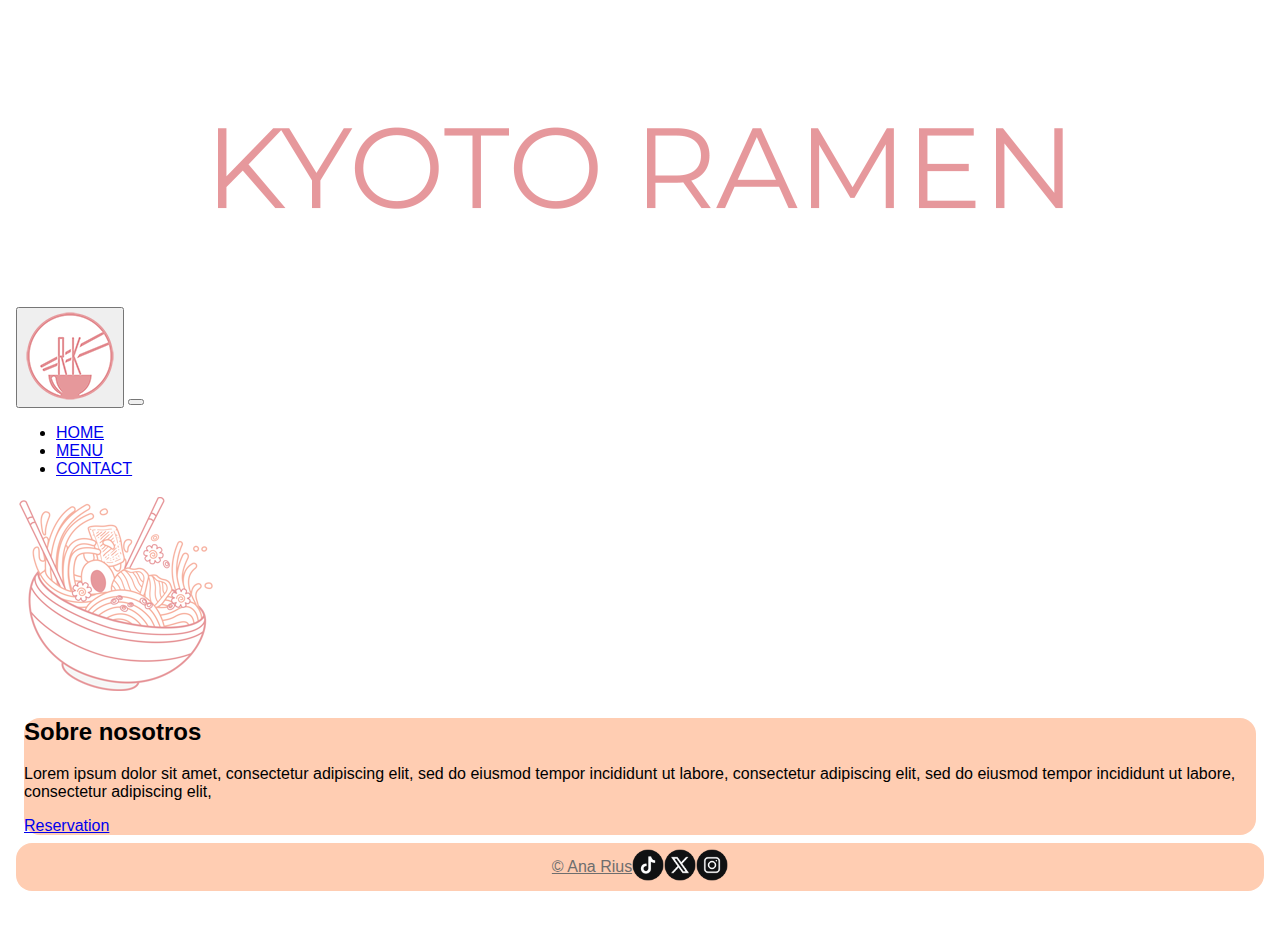
<file: index.html>
<!DOCTYPE html>
<html lang="en">
  <head>
    <meta charset="UTF-8" />
    <meta name="viewport" content="width=device-width, initial-scale=1.0" />
    <title>Ramen Kyoto</title>
    <link rel="icon" href="./img/logo_fondo.png" type="image/icon type">

    <link
      href="https://cdn.jsdelivr.net/npm/bootstrap@5.3.2/dist/css/bootstrap.min.css"
      rel="stylesheet"
      integrity="sha384-T3c6CoIi6uLrA9TneNEoa7RxnatzjcDSCmG1MXxSR1GAsXEV/Dwwykc2MPK8M2HN"
      crossorigin="anonymous"
    />
    <link rel="stylesheet" href="./css/styles.css" />
  </head>
  <body>
    <div class="container-xl">
      <div class="row">
        <!-- cabecera -->
        <div class="row">
          <div class="col 12 colc"><img src="./img/nombre_restaurante.png" class="img-fluid" alt="nombre restaurante"></div>
        </div>
        </div>
        <div class="row" >
          <nav class="navbar navbar-expand-lg bg-body-tertiary">
            <div class="container">
              <a class="navbar-brand" href="./index.html"><button type="button" class="btn"><img src="./img/logo_fondo.png" alt="logo restaurante"></button></a>
              <button class="navbar-toggler" type="button" data-bs-toggle="collapse" data-bs-target="#navbarNav" aria-controls="navbarNav" aria-expanded="false" aria-label="Toggle navigation">
                <span class="navbar-toggler-icon"></span>
              </button>
              <div class="collapse navbar-collapse" id="navbarNav">
                <ul class="navbar-nav">
                  <li class="nav-item">
                    <a class="nav-link navigation" href="./index.html">HOME</a>
                  </li>
                  <li class="nav-item">
                    <a class="nav-link navigation" href="./pages/carta.html">MENU</a>
                  </li>
                  <li class="nav-item">
                    <a class="nav-link navigation" href="./pages/contacto.html">CONTACT</a>
                  </li>
                  
                </ul>
              </div>
            </div>
          </nav>
        </div>
      
      <!-- cuerpo -->
      <div class="container">
      <div class="row">
        <div class="col"><img src="./img/bol_peque.png" class="rounded float-left" alt="bol ramen"></div>
        <div class="col central">
          <div class="row"><h2>Sobre nosotros</h2></div>
          <div class="row"><p>Lorem ipsum dolor sit amet, consectetur adipiscing elit, sed do eiusmod tempor incididunt ut labore, consectetur adipiscing elit, sed do eiusmod tempor incididunt ut labore, consectetur adipiscing elit,</p></div>
          <div class="row"><a class="btn btn-light" href="https://www.youtube.com/watch?v=uHgt8giw1LY&ab_channel=Licale" role="button">Reservation</a></div>
        </div>
        <div class="row"></div>
      </div>
      <!-- pie -->
      <div class="row down">
        <div class="col col-9 col-md-9 col-lg-9 colBottom"><a href="https://github.com/ariusvi" class="copyright">© Ana Rius </a></div>
        <div class="col col-1 col-md-1 col-lg-1 colBottom"><a href="https://www.tiktok.com/es/"><img class="icon" src="./img/tiktok_icon.png" class="rounded float-right" alt="tiktok"></a></div>
        <div class="col col-1 col-md-1 col-lg-1 colBottom"><a href="https://twitter.com/"><img class="icon" src="./img/x_icon.png" class="rounded float-right" alt="twitter"></a></div>
        <div class="col col-1 col-md-1 col-lg-1 colBottom"><a href="https://www.instagram.com/"><img class="icon" src="./img/instagram_icon.png" class="rounded float-right" alt="tiktok"></a></div>
      </div>
    </div>
    <script
      src="https://cdn.jsdelivr.net/npm/bootstrap@5.3.2/dist/js/bootstrap.bundle.min.js"
      integrity="sha384-C6RzsynM9kWDrMNeT87bh95OGNyZPhcTNXj1NW7RuBCsyN/o0jlpcV8Qyq46cDfL"
      crossorigin="anonymous"
    ></script>
  </body>
</html>
</file>
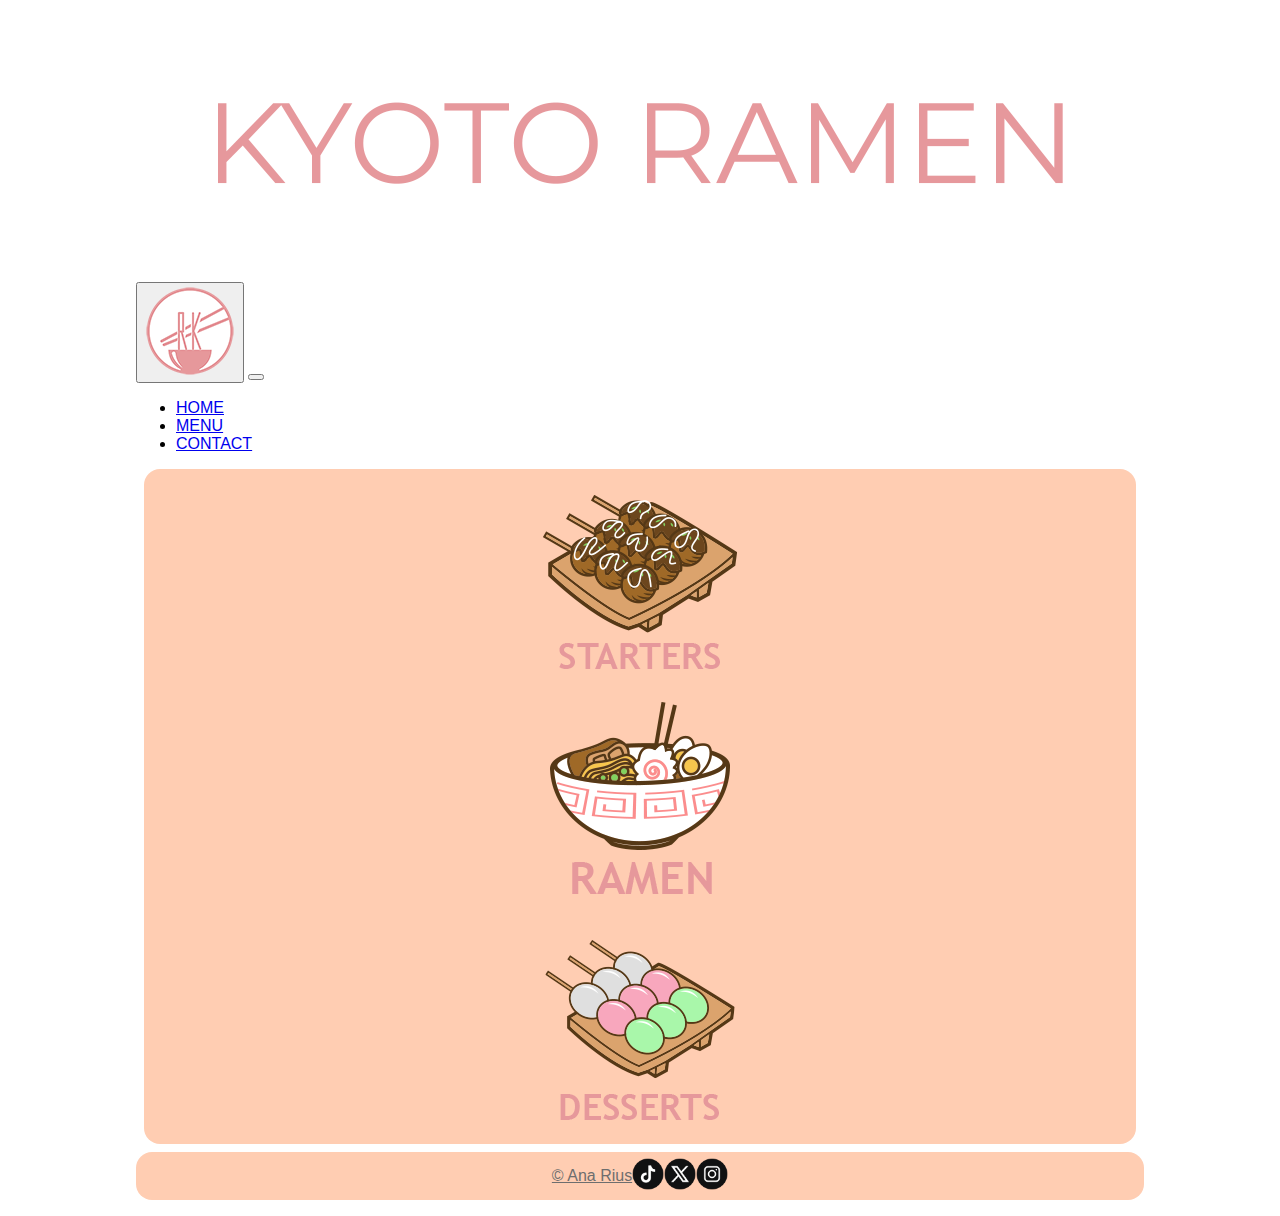
<file: pages/carta.html>
<!DOCTYPE html>
<html lang="en">
  <head>
    <meta charset="UTF-8" />
    <meta name="viewport" content="width=device-width, initial-scale=1.0" />
    <title>Ramen Kyoto</title>
    <link rel="icon" href="../img/logo_fondo.png" type="image/icon type" />

    <link
      href="https://cdn.jsdelivr.net/npm/bootstrap@5.3.2/dist/css/bootstrap.min.css"
      rel="stylesheet"
      integrity="sha384-T3c6CoIi6uLrA9TneNEoa7RxnatzjcDSCmG1MXxSR1GAsXEV/Dwwykc2MPK8M2HN"
      crossorigin="anonymous"
    />
    <link rel="stylesheet" href="../css/styles.css" />
  </head>
  <body>
    <div class="container-xl">
      <div class="row">
        <!-- cabecera -->
        <div class="row">
          <div class="col 12 colc">
            <img
              src="../img/nombre_restaurante.png"
              class="img-fluid"
              alt="nombre restaurante"
            />
          </div>
        </div>
      </div>
      <div class="row">
        <nav class="navbar navbar-expand-lg bg-body-tertiary">
          <div class="container">
            <a class="navbar-brand" href="../index.html"
              ><button type="button" class="btn">
                <img
                  src="../img/logo_fondo.png"
                  alt="logo restaurante"
                /></button
            ></a>
            <button
              class="navbar-toggler"
              type="button"
              data-bs-toggle="collapse"
              data-bs-target="#navbarNav"
              aria-controls="navbarNav"
              aria-expanded="false"
              aria-label="Toggle navigation"
            >
              <span class="navbar-toggler-icon"></span>
            </button>
            <div class="collapse navbar-collapse" id="navbarNav">
              <ul class="navbar-nav">
                <li class="nav-item">
                  <a class="nav-link navigation" href="../index.html">HOME</a>
                </li>
                <li class="nav-item">
                  <a class="nav-link navigation" href="../pages/carta.html"
                    >MENU</a
                  >
                </li>
                <li class="nav-item">
                  <a class="nav-link navigation" href="../pages/contacto.html"
                    >CONTACT</a
                  >
                </li>
              </ul>
            </div>
          </div>
        </nav>
      </div>

      <!-- cuerpo -->

      <div class="row central">
        <div class="col col-12 col-md-4 col-lg-4 colBottom">
          <a href="./starters.html"
            ><img
              src="../img/starters.png"
              class="rounded float-right"
              alt="menu entrante"
          /></a>
        </div>
        <div class="col col-12 col-md-4 col-lg-4 colBottom">
          <a href="./ramen.html"
            ><img
              src="../img/ramen.png"
              class="rounded float-right"
              alt="menu ramen"
          /></a>
        </div>
        <div class="col col-12 col-md-4 col-lg-4 colBottom">
          <a href="./desserts.html"
            ><img
              src="../img/desserts.png"
              class="rounded float-right"
              alt="menu postres"
          /></a>
        </div>
      </div>

      <!-- pie -->
      <div class="row down">
        <div class="col col-9 col-md-9 col-lg-9 colBottom">
          <a href="https://github.com/ariusvi" class="copyright">© Ana Rius </a>
        </div>
        <div class="col col-1 col-md-1 col-lg-1 colBottom">
          <a href="https://www.tiktok.com/es/"
            ><img
              class="icon"
              src="../img/tiktok_icon.png"
              class="rounded float-right"
              alt="tiktok"
          /></a>
        </div>
        <div class="col col-1 col-md-1 col-lg-1 colBottom">
          <a href="https://twitter.com/"
            ><img
              class="icon"
              src="../img/x_icon.png"
              class="rounded float-right"
              alt="twitter"
          /></a>
        </div>
        <div class="col col-1 col-md-1 col-lg-1 colBottom">
          <a href="https://www.instagram.com/"
            ><img
              class="icon"
              src="../img/instagram_icon.png"
              class="rounded float-right"
              alt="tiktok"
          /></a>
        </div>
      </div>
    </div>
    <script
      src="https://cdn.jsdelivr.net/npm/bootstrap@5.3.2/dist/js/bootstrap.bundle.min.js"
      integrity="sha384-C6RzsynM9kWDrMNeT87bh95OGNyZPhcTNXj1NW7RuBCsyN/o0jlpcV8Qyq46cDfL"
      crossorigin="anonymous"
    ></script>
  </body>
</html>
</file>
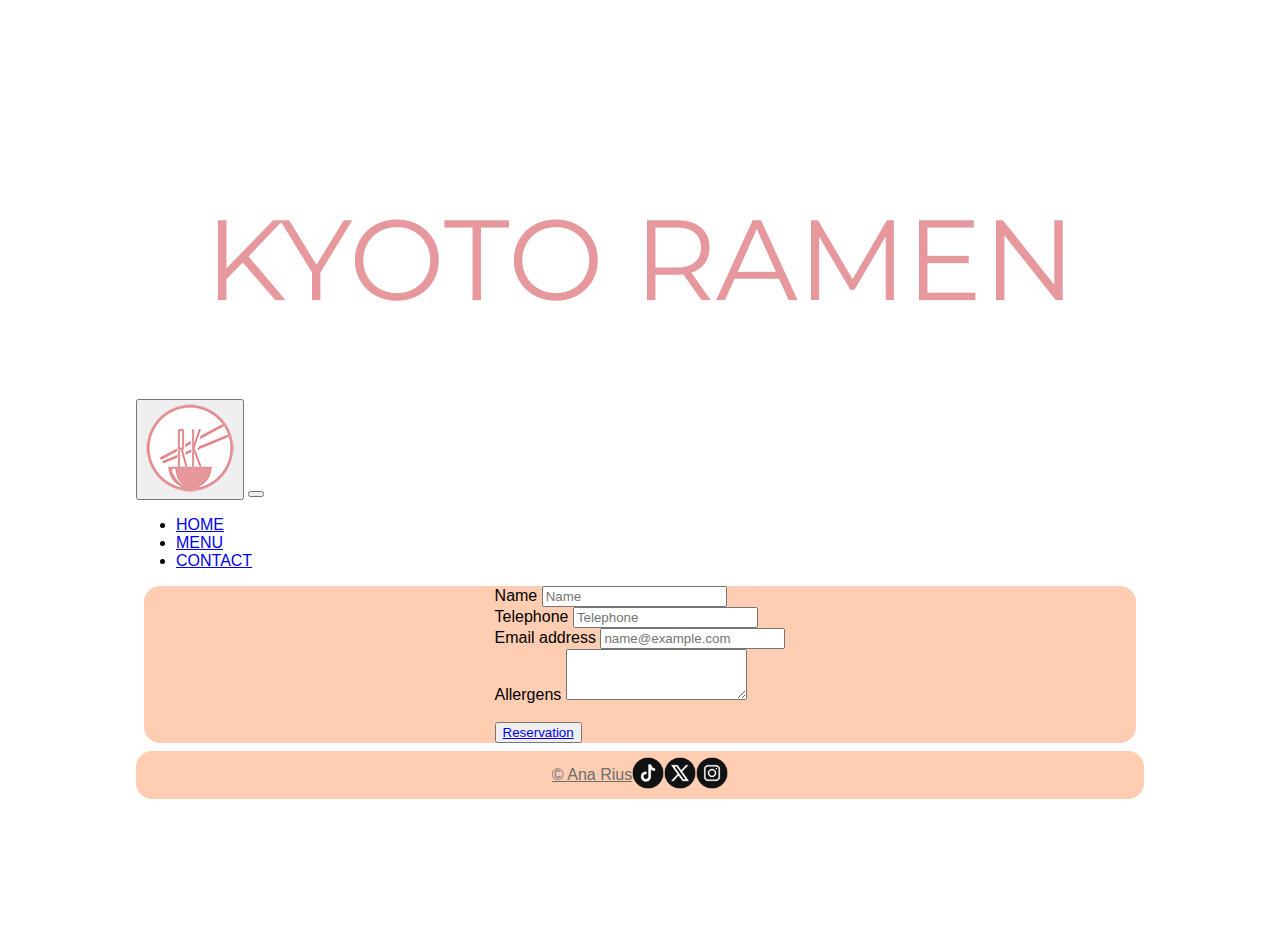
<file: pages/contacto.html>
<!DOCTYPE html>
<html lang="en">
  <head>
    <meta charset="UTF-8" />
    <meta name="viewport" content="width=device-width, initial-scale=1.0" />
    <title>Ramen Kyoto</title>
    <link rel="icon" href="../img/logo_fondo.png" type="image/icon type" />

    <link
      href="https://cdn.jsdelivr.net/npm/bootstrap@5.3.2/dist/css/bootstrap.min.css"
      rel="stylesheet"
      integrity="sha384-T3c6CoIi6uLrA9TneNEoa7RxnatzjcDSCmG1MXxSR1GAsXEV/Dwwykc2MPK8M2HN"
      crossorigin="anonymous"
    />
    <link rel="stylesheet" href="../css/styles.css" />
  </head>
  <body>
    <div class="container-xl">
      <div class="row">
        <!-- cabecera -->
        <div class="row">
          <div class="col 12 colc">
            <img
              src="../img/nombre_restaurante.png"
              class="img-fluid"
              alt="nombre restaurante"
            />
          </div>
        </div>
      </div>
      <div class="row">
        <nav class="navbar navbar-expand-lg bg-body-tertiary">
          <div class="container">
            <a class="navbar-brand" href="../index.html"
              ><button type="button" class="btn">
                <img
                  src="../img/logo_fondo.png"
                  alt="logo restaurante"
                /></button
            ></a>
            <button
              class="navbar-toggler"
              type="button"
              data-bs-toggle="collapse"
              data-bs-target="#navbarNav"
              aria-controls="navbarNav"
              aria-expanded="false"
              aria-label="Toggle navigation"
            >
              <span class="navbar-toggler-icon"></span>
            </button>
            <div class="collapse navbar-collapse" id="navbarNav">
              <ul class="navbar-nav">
                <li class="nav-item">
                  <a class="nav-link navigation" href="../index.html">HOME</a>
                </li>
                <li class="nav-item">
                  <a class="nav-link navigation" href="../pages/carta.html"
                    >MENU</a
                  >
                </li>
                <li class="nav-item">
                  <a class="nav-link navigation" href="../pages/contacto.html"
                    >CONTACT</a
                  >
                </li>
              </ul>
            </div>
          </div>
        </nav>
      </div>

      <!-- cuerpo -->

      <div class="row central">
        <div class="col col-12 col-md-12 col-lg-12 colc">
          <form>
            <div class="form-group">
              <div class="form-group">
                <label for="formGroupExampleInput">Name</label>
                <input
                  type="text"
                  class="form-control"
                  id="formGroupExampleInput"
                  placeholder="Name"
                />
              </div>
              <div class="form-group">
                <label for="formGroupExampleInput2">Telephone</label>
                <input
                  type="text"
                  class="form-control"
                  id="formGroupExampleInput2"
                  placeholder="Telephone"
                />
              </div>
              <label for="exampleFormControlInput1">Email address</label>
              <input
                type="email"
                class="form-control"
                id="exampleFormControlInput1"
                placeholder="name@example.com"
              />
            </div>
            <div class="form-group">
              <label for="exampleFormControlTextarea1">Allergens</label>
              <textarea
                class="form-control"
                id="exampleFormControlTextarea1"
                rows="3"
              ></textarea>
            </div>
            <br />
            <button type="submit" class="btn btn-light link">
              <a
                href="https://www.youtube.com/watch?v=Sagg08DrO5U&ab_channel=Setanta"
                >Reservation</a
              >
            </button>
          </form>
        </div>
      </div>

      <!-- pie -->
      <div class="row down">
        <div class="col col-9 col-md-9 col-lg-9 colBottom">
          <a href="https://github.com/ariusvi" class="copyright">© Ana Rius </a>
        </div>
        <div class="col col-1 col-md-1 col-lg-1 colBottom">
          <a href="https://www.tiktok.com/es/"
            ><img
              class="icon"
              src="../img/tiktok_icon.png"
              class="rounded float-right"
              alt="tiktok"
          /></a>
        </div>
        <div class="col col-1 col-md-1 col-lg-1 colBottom">
          <a href="https://twitter.com/"
            ><img
              class="icon"
              src="../img/x_icon.png"
              class="rounded float-right"
              alt="twitter"
          /></a>
        </div>
        <div class="col col-1 col-md-1 col-lg-1 colBottom">
          <a href="https://www.instagram.com/"
            ><img
              class="icon"
              src="../img/instagram_icon.png"
              class="rounded float-right"
              alt="tiktok"
          /></a>
        </div>
      </div>
    </div>
    <script
      src="https://cdn.jsdelivr.net/npm/bootstrap@5.3.2/dist/js/bootstrap.bundle.min.js"
      integrity="sha384-C6RzsynM9kWDrMNeT87bh95OGNyZPhcTNXj1NW7RuBCsyN/o0jlpcV8Qyq46cDfL"
      crossorigin="anonymous"
    ></script>
  </body>
</html>
</file>
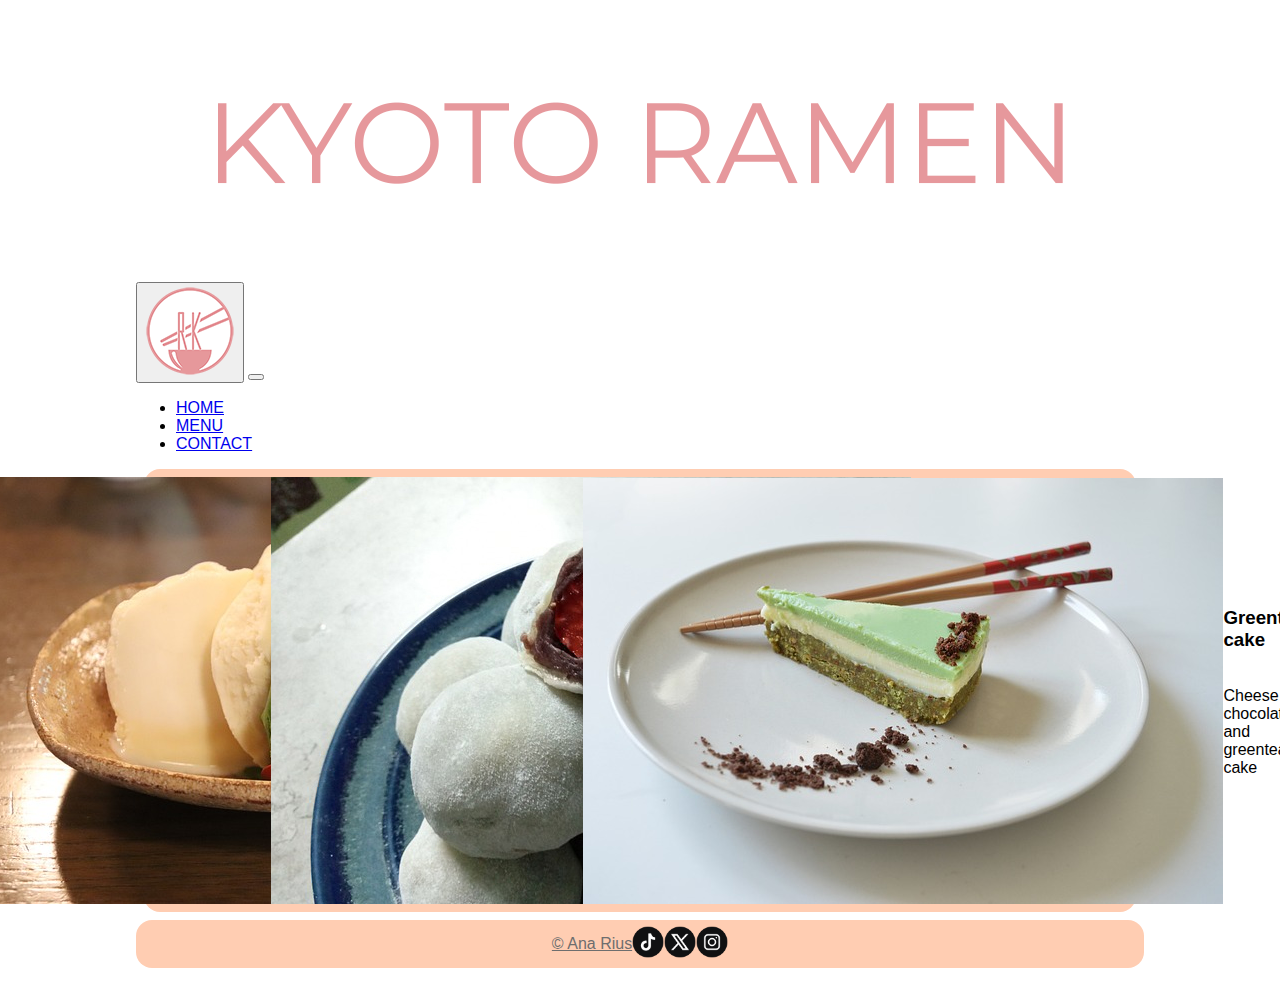
<file: pages/desserts.html>
<!DOCTYPE html>
<html lang="en">
  <head>
    <meta charset="UTF-8" />
    <meta name="viewport" content="width=device-width, initial-scale=1.0" />
    <title>Ramen Kyoto</title>
    <link rel="icon" href="../img/logo_fondo.png" type="image/icon type" />

    <link
      href="https://cdn.jsdelivr.net/npm/bootstrap@5.3.2/dist/css/bootstrap.min.css"
      rel="stylesheet"
      integrity="sha384-T3c6CoIi6uLrA9TneNEoa7RxnatzjcDSCmG1MXxSR1GAsXEV/Dwwykc2MPK8M2HN"
      crossorigin="anonymous"
    />
    <link rel="stylesheet" href="../css/styles.css" />
  </head>
  <body>
    <div class="container-xl">
      <div class="row">
        <!-- cabecera -->
        <div class="row">
          <div class="col 12 colc">
            <img
              src="../img/nombre_restaurante.png"
              class="img-fluid"
              alt="nombre restaurante"
            />
          </div>
        </div>
      </div>
      <div class="row">
        <nav class="navbar navbar-expand-lg bg-body-tertiary">
          <div class="container">
            <a class="navbar-brand" href="../index.html"
              ><button type="button" class="btn">
                <img
                  src="../img/logo_fondo.png"
                  alt="logo restaurante"
                /></button
            ></a>
            <button
              class="navbar-toggler"
              type="button"
              data-bs-toggle="collapse"
              data-bs-target="#navbarNav"
              aria-controls="navbarNav"
              aria-expanded="false"
              aria-label="Toggle navigation"
            >
              <span class="navbar-toggler-icon"></span>
            </button>
            <div class="collapse navbar-collapse" id="navbarNav">
              <ul class="navbar-nav">
                <li class="nav-item">
                  <a class="nav-link navigation" href="../index.html">HOME</a>
                </li>
                <li class="nav-item">
                  <a class="nav-link navigation" href="../pages/carta.html"
                    >MENU</a
                  >
                </li>
                <li class="nav-item">
                  <a class="nav-link navigation" href="../pages/contacto.html"
                    >CONTACT</a
                  >
                </li>
              </ul>
            </div>
          </div>
        </nav>
      </div>

      <!-- cuerpo -->

      <div class="row menu">
        <div
          class="col col-12 col-md-4 col-lg-4 colc card"
          style="width: 18rem"
        >
          <img
            class="card-img-top"
            src="../img/desserts_001.jpg"
            alt="icecream"
          />
          <div class="card-body">
            <h3>Greentea Icecream</h3>
            <p class="card-text">
              <br />
              Sweet greentea icecream
            </p>
          </div>
        </div>
        <div
          class="col col-12 col-md-4 col-lg-4 colc card"
          style="width: 18rem"
        >
          <img class="card-img-top" src="../img/desserts_002.jpg" alt="mochi" />
          <div class="card-body">
            <h3>Strawberry Mochi</h3>
            <p class="card-text">
              <br />
              Strawberry and chocolate mochi
            </p>
          </div>
        </div>
        <div
          class="col col-12 col-md-4 col-lg-4 colc card"
          style="width: 18rem"
        >
          <img class="card-img-top" src="../img/desserts_003.jpg" alt="cake" />
          <div class="card-body">
            <h3>Greentea cake</h3>
            <p class="card-text">
              <br />
              Cheese chocolate and greentea cake
            </p>
          </div>
        </div>
      </div>

      <!-- pie -->
      <div class="row down">
        <div class="col col-9 col-md-9 col-lg-9 colBottom">
          <a href="https://github.com/ariusvi" class="copyright">© Ana Rius </a>
        </div>
        <div class="col col-1 col-md-1 col-lg-1 colBottom">
          <a href="https://www.tiktok.com/es/"
            ><img
              class="icon"
              src="../img/tiktok_icon.png"
              class="rounded float-right"
              alt="tiktok"
          /></a>
        </div>
        <div class="col col-1 col-md-1 col-lg-1 colBottom">
          <a href="https://twitter.com/"
            ><img
              class="icon"
              src="../img/x_icon.png"
              class="rounded float-right"
              alt="twitter"
          /></a>
        </div>
        <div class="col col-1 col-md-1 col-lg-1 colBottom">
          <a href="https://www.instagram.com/"
            ><img
              class="icon"
              src="../img/instagram_icon.png"
              class="rounded float-right"
              alt="tiktok"
          /></a>
        </div>
      </div>
    </div>
    <script
      src="https://cdn.jsdelivr.net/npm/bootstrap@5.3.2/dist/js/bootstrap.bundle.min.js"
      integrity="sha384-C6RzsynM9kWDrMNeT87bh95OGNyZPhcTNXj1NW7RuBCsyN/o0jlpcV8Qyq46cDfL"
      crossorigin="anonymous"
    ></script>
  </body>
</html>
</file>
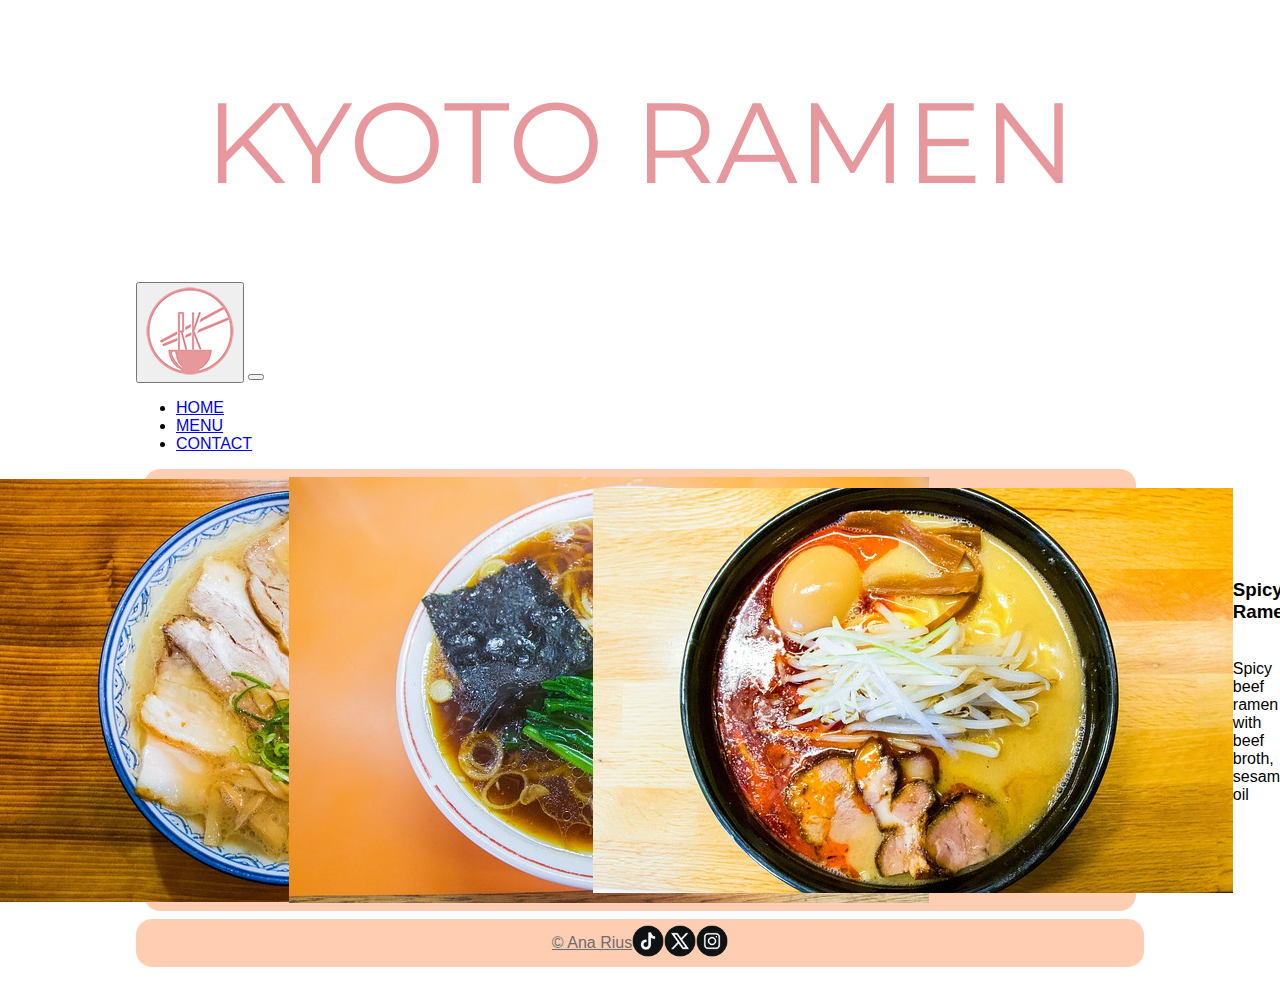
<file: pages/ramen.html>
<!DOCTYPE html>
<html lang="en">
  <head>
    <meta charset="UTF-8" />
    <meta name="viewport" content="width=device-width, initial-scale=1.0" />
    <title>Ramen Kyoto</title>
    <link rel="icon" href="../img/logo_fondo.png" type="image/icon type" />

    <link
      href="https://cdn.jsdelivr.net/npm/bootstrap@5.3.2/dist/css/bootstrap.min.css"
      rel="stylesheet"
      integrity="sha384-T3c6CoIi6uLrA9TneNEoa7RxnatzjcDSCmG1MXxSR1GAsXEV/Dwwykc2MPK8M2HN"
      crossorigin="anonymous"
    />
    <link rel="stylesheet" href="../css/styles.css" />
  </head>
  <body>
    <div class="container-xl">
      <div class="row">
        <!-- cabecera -->
        <div class="row">
          <div class="col 12 colc">
            <img
              src="../img/nombre_restaurante.png"
              class="img-fluid"
              alt="nombre restaurante"
            />
          </div>
        </div>
      </div>
      <div class="row">
        <nav class="navbar navbar-expand-lg bg-body-tertiary">
          <div class="container">
            <a class="navbar-brand" href="../index.html"
              ><button type="button" class="btn">
                <img
                  src="../img/logo_fondo.png"
                  alt="logo restaurante"
                /></button
            ></a>
            <button
              class="navbar-toggler"
              type="button"
              data-bs-toggle="collapse"
              data-bs-target="#navbarNav"
              aria-controls="navbarNav"
              aria-expanded="false"
              aria-label="Toggle navigation"
            >
              <span class="navbar-toggler-icon"></span>
            </button>
            <div class="collapse navbar-collapse" id="navbarNav">
              <ul class="navbar-nav">
                <li class="nav-item">
                  <a class="nav-link navigation" href="../index.html">HOME</a>
                </li>
                <li class="nav-item">
                  <a class="nav-link navigation" href="../pages/carta.html"
                    >MENU</a
                  >
                </li>
                <li class="nav-item">
                  <a class="nav-link navigation" href="../pages/contacto.html"
                    >CONTACT</a
                  >
                </li>
              </ul>
            </div>
          </div>
        </nav>
      </div>

      <!-- cuerpo -->

      <div class="row menu">
        <div
          class="col col-12 col-md-4 col-lg-4 colc card"
          style="width: 18rem"
        >
          <img
            class="card-img-top"
            src="../img/ramen_001.jpg"
            alt="chicken ramen"
          />
          <div class="card-body">
            <h3>Chicken Ramen</h3>
            <p class="card-text">
              <br />
              Chicken ramen with chicken broth, sesame oil
            </p>
          </div>
        </div>
        <div
          class="col col-12 col-md-4 col-lg-4 colc card"
          style="width: 18rem"
        >
          <img
            class="card-img-top"
            src="../img/ramen_002.jpg"
            alt="ramen ternera"
          />
          <div class="card-body">
            <h3>Beef Ramen</h3>
            <p class="card-text">
              <br />
              Beef ramen with beef broth, sesame oil
            </p>
          </div>
        </div>
        <div
          class="col col-12 col-md-4 col-lg-4 colc card"
          style="width: 18rem"
        >
          <img
            class="card-img-top"
            src="../img/ramen_003.jpg"
            alt="spicy ternera"
          />
          <div class="card-body">
            <h3>Spicy Ramen</h3>
            <p class="card-text">
              <br />
              Spicy beef ramen with beef broth, sesame oil
            </p>
          </div>
        </div>
      </div>

      <!-- pie -->
      <div class="row down">
        <div class="col col-9 col-md-9 col-lg-9 colBottom">
          <a href="https://github.com/ariusvi" class="copyright">© Ana Rius </a>
        </div>
        <div class="col col-1 col-md-1 col-lg-1 colBottom">
          <a href="https://www.tiktok.com/es/"
            ><img
              class="icon"
              src="../img/tiktok_icon.png"
              class="rounded float-right"
              alt="tiktok"
          /></a>
        </div>
        <div class="col col-1 col-md-1 col-lg-1 colBottom">
          <a href="https://twitter.com/"
            ><img
              class="icon"
              src="../img/x_icon.png"
              class="rounded float-right"
              alt="twitter"
          /></a>
        </div>
        <div class="col col-1 col-md-1 col-lg-1 colBottom">
          <a href="https://www.instagram.com/"
            ><img
              class="icon"
              src="../img/instagram_icon.png"
              class="rounded float-right"
              alt="tiktok"
          /></a>
        </div>
      </div>
    </div>
    <script
      src="https://cdn.jsdelivr.net/npm/bootstrap@5.3.2/dist/js/bootstrap.bundle.min.js"
      integrity="sha384-C6RzsynM9kWDrMNeT87bh95OGNyZPhcTNXj1NW7RuBCsyN/o0jlpcV8Qyq46cDfL"
      crossorigin="anonymous"
    ></script>
  </body>
</html>
</file>
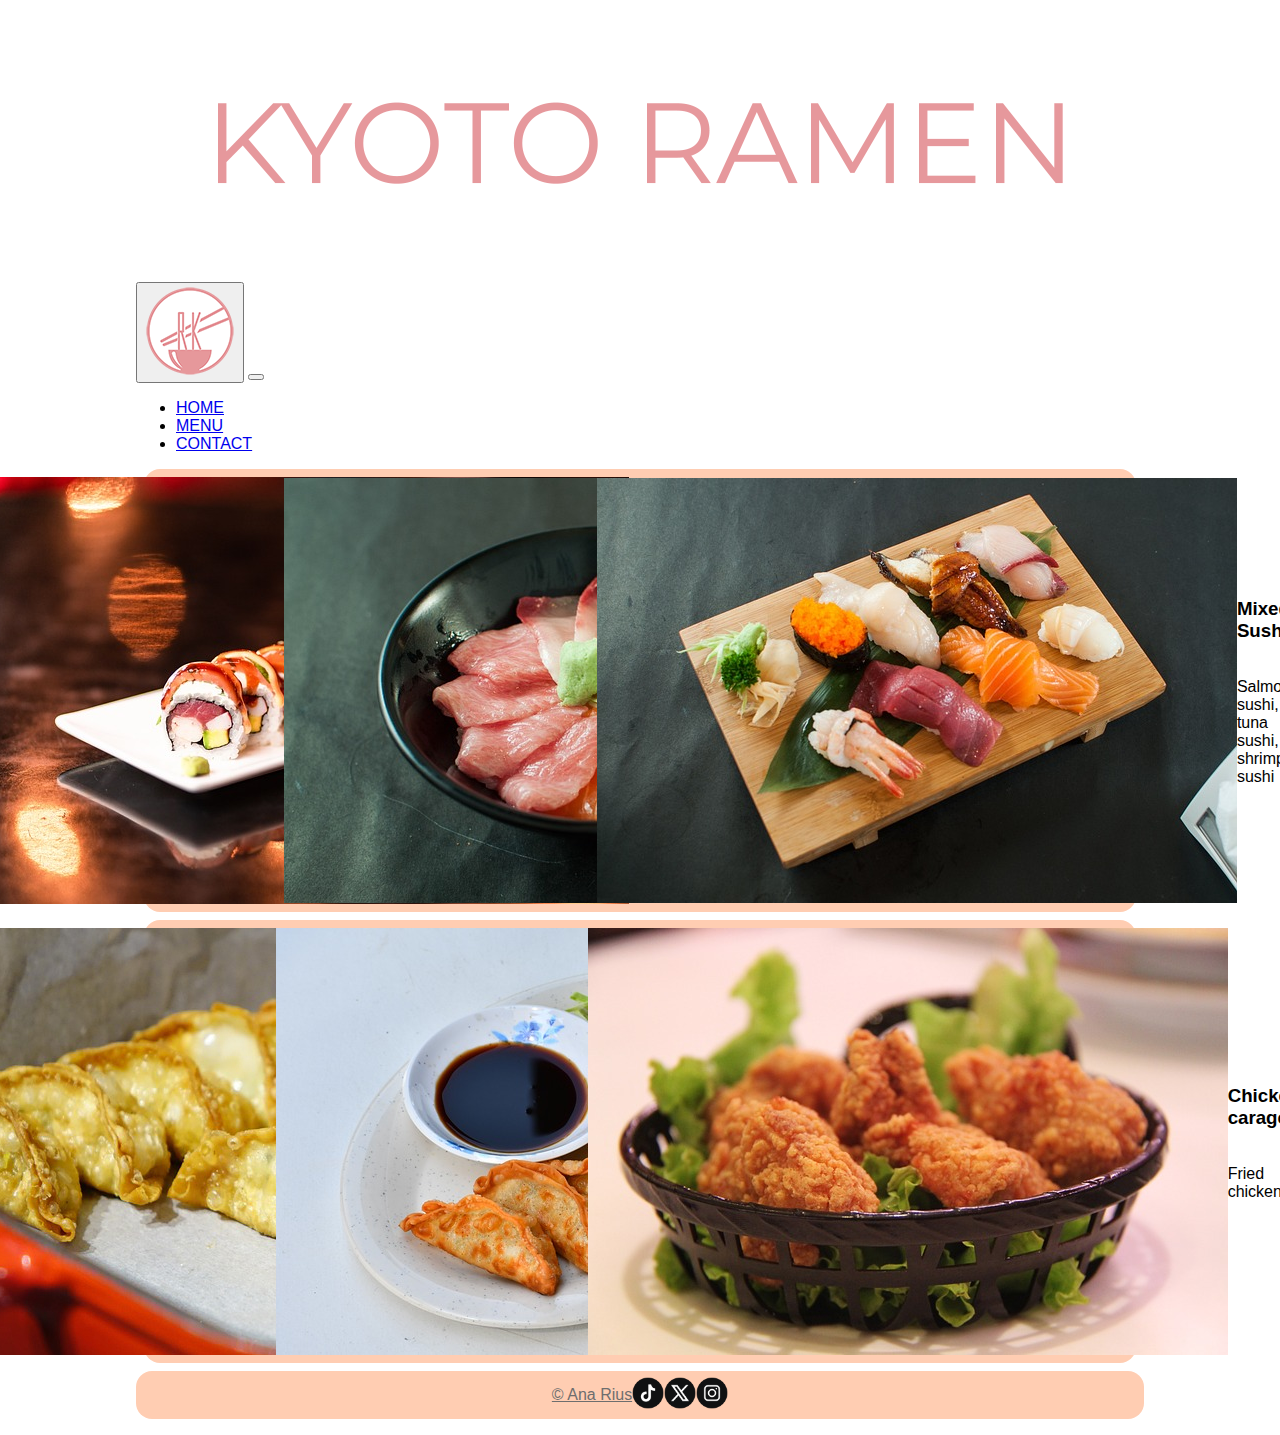
<file: pages/starters.html>
<!DOCTYPE html>
<html lang="en">
  <head>
    <meta charset="UTF-8" />
    <meta name="viewport" content="width=device-width, initial-scale=1.0" />
    <title>Ramen Kyoto</title>
    <link rel="icon" href="../img/logo_fondo.png" type="image/icon type" />

    <link
      href="https://cdn.jsdelivr.net/npm/bootstrap@5.3.2/dist/css/bootstrap.min.css"
      rel="stylesheet"
      integrity="sha384-T3c6CoIi6uLrA9TneNEoa7RxnatzjcDSCmG1MXxSR1GAsXEV/Dwwykc2MPK8M2HN"
      crossorigin="anonymous"
    />
    <link rel="stylesheet" href="../css/styles.css" />
  </head>
  <body>
    <div class="container-xl">
      <div class="row">
        <!-- cabecera -->
        <div class="row">
          <div class="col 12 colc">
            <img
              src="../img/nombre_restaurante.png"
              class="img-fluid"
              alt="nombre restaurante"
            />
          </div>
        </div>
      </div>
      <div class="row">
        <nav class="navbar navbar-expand-lg bg-body-tertiary">
          <div class="container">
            <a class="navbar-brand" href="../index.html"
              ><button type="button" class="btn">
                <img
                  src="../img/logo_fondo.png"
                  alt="logo restaurante"
                /></button
            ></a>
            <button
              class="navbar-toggler"
              type="button"
              data-bs-toggle="collapse"
              data-bs-target="#navbarNav"
              aria-controls="navbarNav"
              aria-expanded="false"
              aria-label="Toggle navigation"
            >
              <span class="navbar-toggler-icon"></span>
            </button>
            <div class="collapse navbar-collapse" id="navbarNav">
              <ul class="navbar-nav">
                <li class="nav-item">
                  <a class="nav-link navigation" href="../index.html">HOME</a>
                </li>
                <li class="nav-item">
                  <a class="nav-link navigation" href="../pages/carta.html"
                    >MENU</a
                  >
                </li>
                <li class="nav-item">
                  <a class="nav-link navigation" href="../pages/contacto.html"
                    >CONTACT</a
                  >
                </li>
              </ul>
            </div>
          </div>
        </nav>
      </div>

      <!-- cuerpo -->

      <div class="row menu">
        <div
          class="col col-12 col-md-4 col-lg-4 colc card"
          style="width: 18rem"
        >
          <img
            class="card-img-top"
            src="../img/starter_001.jpg"
            alt="mix maki"
          />
          <div class="card-body">
            <h3>Mixed Maki</h3>
            <p class="card-text">
              <br />
              Salmon maki, tuna maki, cheese maki
            </p>
          </div>
        </div>
        <div
          class="col col-12 col-md-4 col-lg-4 colc card"
          style="width: 18rem"
        >
          <img
            class="card-img-top"
            src="../img/starter_002.jpg"
            alt="salmon sashimi"
          />
          <div class="card-body">
            <h3>Sashimi mix</h3>
            <p class="card-text">
              <br />
              Rice bed with sashimi salmon and sashimi tuna
            </p>
          </div>
        </div>
        <div
          class="col col-12 col-md-4 col-lg-4 colc card"
          style="width: 18rem"
        >
          <img
            class="card-img-top"
            src="../img/starter_003.jpg"
            alt="mix sushi"
          />
          <div class="card-body">
            <h3>Mixed Sushi</h3>
            <p class="card-text">
              <br />
              Salmon sushi, tuna sushi, shrimp sushi
            </p>
          </div>
        </div>
      </div>

      <div class="row menu">
        <div
          class="col col-12 col-md-4 col-lg-4 colc card"
          style="width: 18rem"
        >
          <img
            class="card-img-top"
            src="../img/starter_004.jpg"
            alt="chicken gyoza"
          />
          <div class="card-body">
            <h3>Chicken Gyoza</h3>
            <p class="card-text">
              <br />
              Fried chicken gyoza
            </p>
          </div>
        </div>
        <div
          class="col col-12 col-md-4 col-lg-4 colc card"
          style="width: 18rem"
        >
          <img
            class="card-img-top"
            src="../img/starter_005.jpg"
            alt="vegetable gyoza"
          />
          <div class="card-body">
            <h3>Vegetable Gyoza</h3>
            <p class="card-text">
              <br />
              Fried vegetable gyoza
            </p>
          </div>
        </div>
        <div
          class="col col-12 col-md-4 col-lg-4 colc card"
          style="width: 18rem"
        >
          <img
            class="card-img-top"
            src="../img/starter_006.jpg"
            alt="chicken carage"
          />
          <div class="card-body">
            <h3>Chicken carage</h3>
            <p class="card-text">
              <br />
              Fried chicken
            </p>
          </div>
        </div>
      </div>

      <!-- pie -->
      <div class="row down">
        <div class="col col-9 col-md-9 col-lg-9 colBottom">
          <a href="https://github.com/ariusvi" class="copyright">© Ana Rius </a>
        </div>
        <div class="col col-1 col-md-1 col-lg-1 colBottom">
          <a href="https://www.tiktok.com/es/"
            ><img
              class="icon"
              src="../img/tiktok_icon.png"
              class="rounded float-right"
              alt="tiktok"
          /></a>
        </div>
        <div class="col col-1 col-md-1 col-lg-1 colBottom">
          <a href="https://twitter.com/"
            ><img
              class="icon"
              src="../img/x_icon.png"
              class="rounded float-right"
              alt="twitter"
          /></a>
        </div>
        <div class="col col-1 col-md-1 col-lg-1 colBottom">
          <a href="https://www.instagram.com/"
            ><img
              class="icon"
              src="../img/instagram_icon.png"
              class="rounded float-right"
              alt="tiktok"
          /></a>
        </div>
      </div>
    </div>
    <script
      src="https://cdn.jsdelivr.net/npm/bootstrap@5.3.2/dist/js/bootstrap.bundle.min.js"
      integrity="sha384-C6RzsynM9kWDrMNeT87bh95OGNyZPhcTNXj1NW7RuBCsyN/o0jlpcV8Qyq46cDfL"
      crossorigin="anonymous"
    ></script>
  </body>
</html>
</file>
<file: css/styles.css>
body {
  margin: 1em;
  padding: 0;

  min-height: 100vh;
  min-width: 95vw;

  display: flex;
  justify-content: center;
  align-items: center;

  font-family: "Trebuchet MS", "Lucida Sans Unicode", "Lucida Grande",
    "Lucida Sans", Arial, sans-serif;
}

.colc {
  display: flex;
  justify-content: center;
  align-items: center;

  margin: 0.5em;
}

.colBottom {
  display: flex;
  justify-content: center;
  align-items: center;
}

.central {
  border-radius: 1em;
  background-color: #ffcdb2;
  margin: 0.5em;
}

.menu {
  border-radius: 1em;
  background-color: #ffcdb2;
  margin: 0.5em;

  display: flex;
  justify-content: center;
  align-items: center;
}

.navigation {
  transition: 0.8s;
}

.navigation:hover {
  background-color: #e5989b;
  color: white;
  border-radius: 0.5em;
  cursor: pointer;
}

.down {
  background-color: #ffcdb2;

  height: 3em;

  border-radius: 1em;

  display: flex;
  justify-content: center;
  align-items: center;
}

.icon {
  width: 2em;
  height: 2em;
}

.copyright {
  color: rgb(110, 110, 110);
  text-decoration: underline;
}

.link {
  color: rgb(110, 110, 110);
  text-decoration: none;
}

.cardMenu {
  min-height: 15em;
}
</file>
